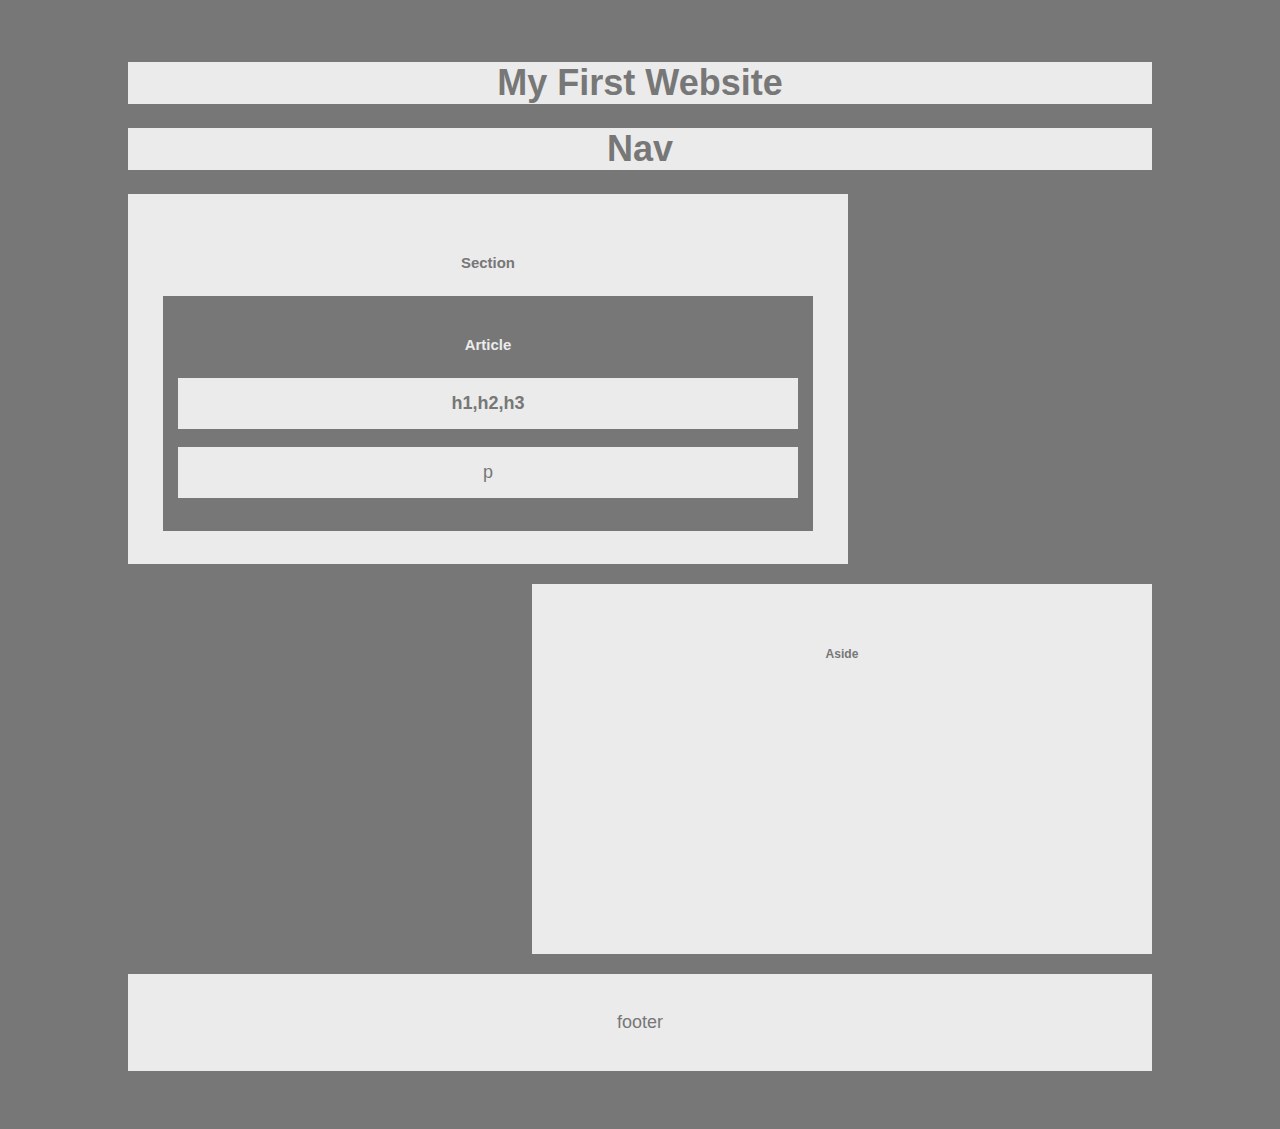
<file: index.html>
<!DOCTYPE html>
<html lang="en">
  <head>
    <meta charset="UTF-8" />
    <meta name="viewport" content="width=device-width, initial-scale=1.0" />
    <meta http-equiv="X-UA-Compatible" content="ie=edge" />
    <title>Basic-Portfolio</title>
    <link rel="stylesheet" href="style.css" />
  </head>
  <body>
    <header>
      <h1>My First Website</h1>
    </header>

    <nav>
      <h1>Nav</h1>
    </nav>

    <section>
      <h5>Section</h5>
      <article>
        <h5>Article</h5>     
        <p class="paragraph-style" id="bold-style">
          h1,h2,h3
        </p>
        <p class="paragraph-style">p</p>
      </article>
    </section>

    <aside>
      <h6>Aside</h6>
    </aside>

    <div class="clear"></div>

    <footer>
      <p>footer</p>
    </footer>
  </body>
</html>

<!-- <aside>
  <p>This Section should be aside</p>
</aside>
<section>

<header>Header of the article</header>

<p>Lorem, ipsum dolor sit amet consectetur adipisicing elit. Nam, ab.</p>
</article>
</section> -->
</file>
<file: style.css>
body {
  font-family: Arial, Helvetica, sans-serif;
  color: #777;
  background: #777;
  font-size: 18px;
  padding: 30px 120px;
}
header,
nav,
section,
aside,
footer,
article {
  margin-bottom: 20px;
  text-align: center;
}
header {
  background: #ebebeb;
}

nav {
  background: #ebebeb;
}

section {
  background: #ebebeb;
  height: 300px;
  width: 650px;
  padding: 35px;
  float: left;
}

aside {
  background: #ebebeb;
  height: 300px;
  width: 550px;
  padding: 35px;
  float: right;
}
.clear {
  clear: both;
}
footer {
  background: #ebebeb;
  text-align: center;
  padding: 20px 100px;
}

article {
  background: #777;
  color: #ebebeb;
  padding: 15px;
}

.paragraph-style {
  padding: 15px;
  background-color: #ebebeb;
  color: #777;
}
#bold-style {
  font-weight: bold;
}
@media screen and (max-width: 980px 768px 640px) {
  body {
    float: none;
    width: 100%;
  }
}

@media screen and (max-width: 980px 768px 640px) {
  header,nav,section,aside,footer,article {
    float: none;
  }
}
</file>
